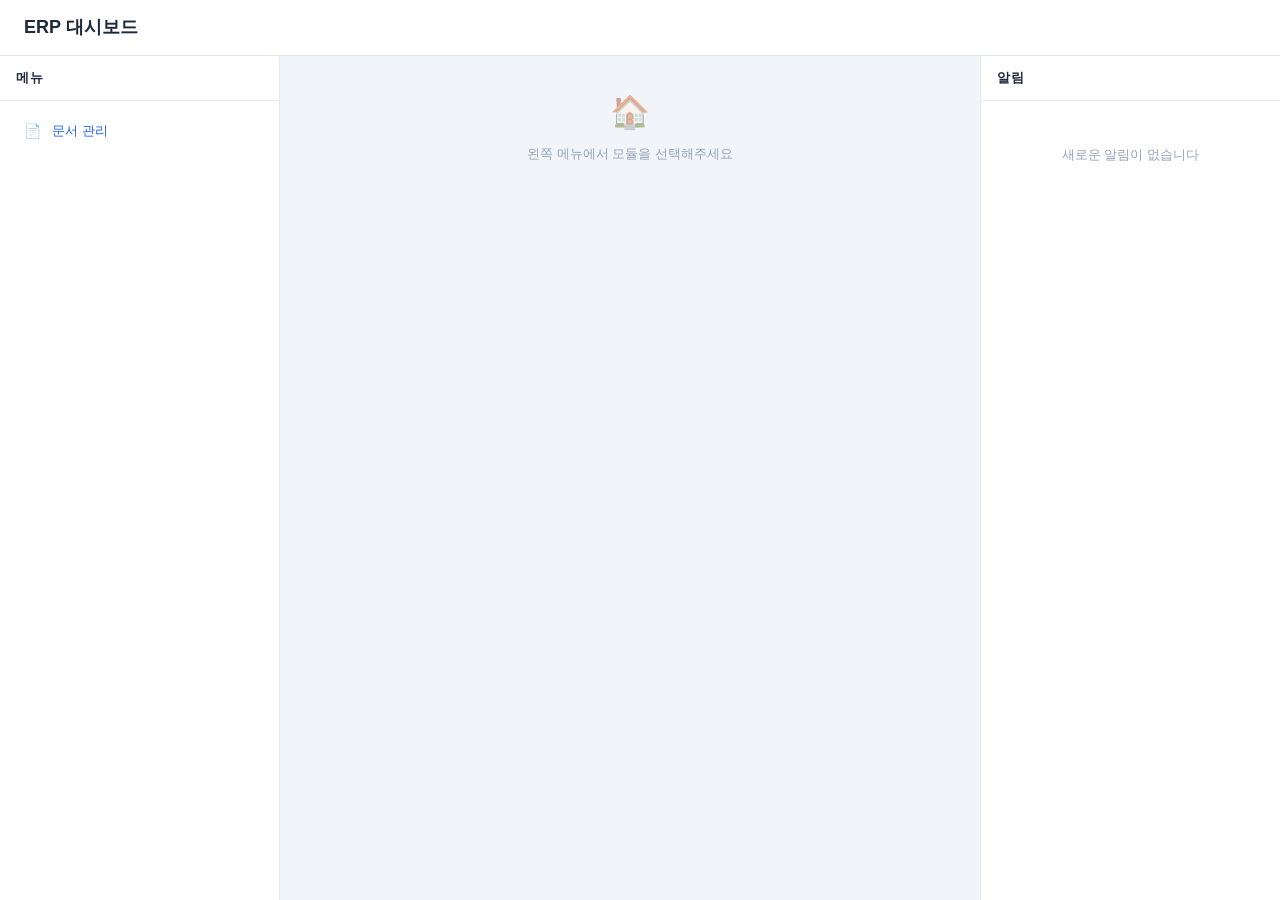
<file: pages/index.html>
<!DOCTYPE html>
<html lang="ko">
<head>
  <meta charset="UTF-8">
  <meta name="viewport" content="width=device-width, initial-scale=1.0">
  <title>ERP 시스템</title>
  <link rel="stylesheet" href="/public/css/base.css">
  <link rel="stylesheet" href="/public/css/layout.css">
  <link rel="stylesheet" href="/public/css/components.css">
</head>
<body>

<div class="app-container">
  <header class="app-header">
    <h1 class="app-header__title">ERP 대시보드</h1>
  </header>

  <aside class="sidebar-left">
    <div class="panel-header">
      <span class="panel-header__title">메뉴</span>
    </div>
    <div class="panel-body">
      <ul class="file-list">
        <li class="file-item">
          <span class="file-item__icon">📄</span>
          <a href="/pages/modules/document-manager/index.html"
            class="file-item__name">문서 관리</a>
        </li>
      </ul>
    </div>
  </aside>

  <main class="main-content">
    <div class="empty-state">
      <div class="empty-state__icon">🏠</div>
      <div class="empty-state__text">
        왼쪽 메뉴에서 모듈을 선택해주세요
      </div>
    </div>
  </main>

  <aside class="sidebar-right">
    <div class="panel-header">
      <span class="panel-header__title">알림</span>
    </div>
    <div class="panel-body">
      <div class="empty-state">
        <div class="empty-state__text">새로운 알림이 없습니다</div>
      </div>
    </div>
  </aside>
</div>

<div class="toast-container"></div>

</body>
</html>
</file>
<file: public/css/base.css>
/* ===== Reset & Box Model ===== */
*,
*::before,
*::after {
  margin: 0;
  padding: 0;
  box-sizing: border-box;
}

/* ===== CSS Variables ===== */
:root {
  /* Colors */
  --color-primary: #2563eb;
  --color-primary-hover: #1d4ed8;
  --color-primary-light: #dbeafe;
  --color-secondary: #64748b;
  --color-success: #16a34a;
  --color-success-light: #dcfce7;
  --color-danger: #dc2626;
  --color-danger-light: #fee2e2;
  --color-warning: #f59e0b;
  --color-warning-light: #fef3c7;
  --color-info: #0ea5e9;

  /* Grays */
  --color-bg: #f1f5f9;
  --color-surface: #ffffff;
  --color-border: #e2e8f0;
  --color-border-hover: #cbd5e1;
  --color-text: #1e293b;
  --color-text-secondary: #64748b;
  --color-text-muted: #94a3b8;

  /* Typography */
  --font-family: 'Pretendard', -apple-system, BlinkMacSystemFont,
    'Segoe UI', Roboto, sans-serif;
  --font-size-xs: 0.75rem;
  --font-size-sm: 0.8125rem;
  --font-size-base: 0.875rem;
  --font-size-md: 1rem;
  --font-size-lg: 1.125rem;
  --font-size-xl: 1.25rem;
  --font-size-2xl: 1.5rem;

  /* Spacing */
  --space-1: 0.25rem;
  --space-2: 0.5rem;
  --space-3: 0.75rem;
  --space-4: 1rem;
  --space-5: 1.25rem;
  --space-6: 1.5rem;
  --space-8: 2rem;

  /* Radius */
  --radius-sm: 4px;
  --radius-md: 6px;
  --radius-lg: 8px;
  --radius-xl: 12px;

  /* Shadows */
  --shadow-sm: 0 1px 2px rgba(0, 0, 0, 0.05);
  --shadow-md: 0 4px 6px -1px rgba(0, 0, 0, 0.1);
  --shadow-lg: 0 10px 15px -3px rgba(0, 0, 0, 0.1);

  /* Transitions */
  --transition-fast: 150ms ease;
  --transition-base: 200ms ease;
}

/* ===== Base Typography ===== */
html {
  font-size: 16px;
  -webkit-font-smoothing: antialiased;
  -moz-osx-font-smoothing: grayscale;
}

body {
  font-family: var(--font-family);
  font-size: var(--font-size-base);
  line-height: 1.5;
  color: var(--color-text);
  background-color: var(--color-bg);
}

h1, h2, h3, h4, h5, h6 {
  font-weight: 600;
  line-height: 1.3;
}

a {
  color: var(--color-primary);
  text-decoration: none;
}

a:hover {
  text-decoration: underline;
}

/* ===== Scrollbar ===== */
::-webkit-scrollbar {
  width: 6px;
  height: 6px;
}

::-webkit-scrollbar-track {
  background: transparent;
}

::-webkit-scrollbar-thumb {
  background: var(--color-border-hover);
  border-radius: 3px;
}

::-webkit-scrollbar-thumb:hover {
  background: var(--color-secondary);
}

/* ===== Selection ===== */
::selection {
  background-color: var(--color-primary-light);
  color: var(--color-primary);
}

/* ===== Utility Classes ===== */
.hidden {
  display: none !important;
}

.sr-only {
  position: absolute;
  width: 1px;
  height: 1px;
  padding: 0;
  margin: -1px;
  overflow: hidden;
  clip: rect(0, 0, 0, 0);
  white-space: nowrap;
  border-width: 0;
}

.truncate {
  overflow: hidden;
  text-overflow: ellipsis;
  white-space: nowrap;
}
</file>
<file: public/css/layout.css>
/* ===== Full Screen Layout ===== */
.app-container {
  display: grid;
  grid-template-columns: 280px 1fr 300px;
  grid-template-rows: 56px 1fr;
  grid-template-areas:
    "header header header"
    "sidebar-left main sidebar-right";
  height: 100vh;
  overflow: hidden;
}

/* ===== Header ===== */
.app-header {
  grid-area: header;
  display: flex;
  align-items: center;
  justify-content: space-between;
  padding: 0 var(--space-6);
  background-color: var(--color-surface);
  border-bottom: 1px solid var(--color-border);
  z-index: 10;
}

.app-header__title {
  font-size: var(--font-size-lg);
  font-weight: 700;
  color: var(--color-text);
}

.app-header__actions {
  display: flex;
  align-items: center;
  gap: var(--space-3);
}

/* ===== Left Sidebar (AI Chat) ===== */
.sidebar-left {
  grid-area: sidebar-left;
  display: flex;
  flex-direction: column;
  background-color: var(--color-surface);
  border-right: 1px solid var(--color-border);
  overflow: hidden;
}

/* ===== Main Content ===== */
.main-content {
  grid-area: main;
  display: flex;
  flex-direction: column;
  overflow: hidden;
  background-color: var(--color-bg);
}

/* ===== Right Sidebar (File Manager + Checklist) ===== */
.sidebar-right {
  grid-area: sidebar-right;
  display: flex;
  flex-direction: column;
  background-color: var(--color-surface);
  border-left: 1px solid var(--color-border);
  overflow: hidden;
}

/* ===== Panel Header ===== */
.panel-header {
  display: flex;
  align-items: center;
  justify-content: space-between;
  padding: var(--space-3) var(--space-4);
  border-bottom: 1px solid var(--color-border);
  flex-shrink: 0;
}

.panel-header__title {
  font-size: var(--font-size-sm);
  font-weight: 600;
  color: var(--color-text);
  text-transform: uppercase;
  letter-spacing: 0.05em;
}

/* ===== Panel Body ===== */
.panel-body {
  flex: 1;
  overflow-y: auto;
  padding: var(--space-3);
}

/* ===== Tab Navigation ===== */
.tab-nav {
  display: flex;
  border-bottom: 1px solid var(--color-border);
  flex-shrink: 0;
}

.tab-nav__item {
  flex: 1;
  padding: var(--space-3) var(--space-4);
  font-size: var(--font-size-sm);
  font-weight: 500;
  color: var(--color-text-secondary);
  background: none;
  border: none;
  border-bottom: 2px solid transparent;
  cursor: pointer;
  text-align: center;
  transition: color var(--transition-fast), border-color var(--transition-fast);
}

.tab-nav__item:hover {
  color: var(--color-text);
}

.tab-nav__item.is-active {
  color: var(--color-primary);
  border-bottom-color: var(--color-primary);
}

/* ===== Tab Content ===== */
.tab-content {
  flex: 1;
  overflow: hidden;
  display: flex;
  flex-direction: column;
}

.tab-pane {
  display: none;
  flex: 1;
  flex-direction: column;
  overflow: hidden;
}

.tab-pane.is-active {
  display: flex;
}

/* ===== Excel Area ===== */
.excel-area {
  flex: 1;
  display: flex;
  flex-direction: column;
  overflow: hidden;
}

.excel-toolbar {
  display: flex;
  align-items: center;
  gap: var(--space-2);
  padding: var(--space-2) var(--space-4);
  background-color: var(--color-surface);
  border-bottom: 1px solid var(--color-border);
  flex-shrink: 0;
}

.excel-sheet-wrapper {
  flex: 1;
  overflow: auto;
  background-color: var(--color-surface);
}

/* ===== Resizable Panels ===== */
.split-horizontal {
  display: flex;
  flex-direction: column;
  height: 100%;
}

.split-horizontal__top {
  flex: 1;
  overflow: hidden;
  display: flex;
  flex-direction: column;
}

.split-horizontal__bottom {
  height: 200px;
  min-height: 100px;
  overflow: hidden;
  display: flex;
  flex-direction: column;
  border-top: 1px solid var(--color-border);
}

/* ===== Right Sidebar Split ===== */
.sidebar-right__section {
  flex: 1;
  display: flex;
  flex-direction: column;
  overflow: hidden;
  min-height: 0;
}

.sidebar-right__section + .sidebar-right__section {
  border-top: 2px solid var(--color-border);
}
</file>
<file: public/css/components.css>
/* ===== Buttons ===== */
.btn {
  display: inline-flex;
  align-items: center;
  justify-content: center;
  gap: var(--space-2);
  padding: var(--space-2) var(--space-4);
  font-family: var(--font-family);
  font-size: var(--font-size-sm);
  font-weight: 500;
  line-height: 1.5;
  border: 1px solid transparent;
  border-radius: var(--radius-md);
  cursor: pointer;
  transition: all var(--transition-fast);
  white-space: nowrap;
}

.btn:disabled {
  opacity: 0.5;
  cursor: not-allowed;
}

.btn--primary {
  background-color: var(--color-primary);
  color: #fff;
}

.btn--primary:hover:not(:disabled) {
  background-color: var(--color-primary-hover);
}

.btn--secondary {
  background-color: var(--color-surface);
  color: var(--color-text);
  border-color: var(--color-border);
}

.btn--secondary:hover:not(:disabled) {
  background-color: var(--color-bg);
  border-color: var(--color-border-hover);
}

.btn--danger {
  background-color: var(--color-danger);
  color: #fff;
}

.btn--danger:hover:not(:disabled) {
  background-color: #b91c1c;
}

.btn--success {
  background-color: var(--color-success);
  color: #fff;
}

.btn--success:hover:not(:disabled) {
  background-color: #15803d;
}

.btn--sm {
  padding: var(--space-1) var(--space-2);
  font-size: var(--font-size-xs);
}

.btn--icon {
  padding: var(--space-2);
  min-width: 32px;
  min-height: 32px;
}

/* ===== Form Elements ===== */
.form-input {
  width: 100%;
  padding: var(--space-2) var(--space-3);
  font-family: var(--font-family);
  font-size: var(--font-size-sm);
  color: var(--color-text);
  background-color: var(--color-surface);
  border: 1px solid var(--color-border);
  border-radius: var(--radius-md);
  transition: border-color var(--transition-fast);
}

.form-input:focus {
  outline: none;
  border-color: var(--color-primary);
  box-shadow: 0 0 0 3px rgba(37, 99, 235, 0.1);
}

.form-input::placeholder {
  color: var(--color-text-muted);
}

.form-textarea {
  resize: vertical;
  min-height: 80px;
}

/* ===== Modal ===== */
.modal-overlay {
  position: fixed;
  top: 0;
  left: 0;
  right: 0;
  bottom: 0;
  background-color: rgba(0, 0, 0, 0.5);
  display: flex;
  align-items: center;
  justify-content: center;
  z-index: 100;
  opacity: 0;
  pointer-events: none;
  transition: opacity var(--transition-base);
}

.modal-overlay.is-open {
  opacity: 1;
  pointer-events: auto;
}

.modal {
  background-color: var(--color-surface);
  border-radius: var(--radius-xl);
  box-shadow: var(--shadow-lg);
  width: 90%;
  max-width: 500px;
  max-height: 90vh;
  overflow: auto;
  transform: translateY(10px);
  transition: transform var(--transition-base);
}

.modal-overlay.is-open .modal {
  transform: translateY(0);
}

.modal__header {
  display: flex;
  align-items: center;
  justify-content: space-between;
  padding: var(--space-4) var(--space-6);
  border-bottom: 1px solid var(--color-border);
}

.modal__title {
  font-size: var(--font-size-md);
  font-weight: 600;
}

.modal__close {
  background: none;
  border: none;
  font-size: var(--font-size-xl);
  color: var(--color-text-secondary);
  cursor: pointer;
  padding: var(--space-1);
  line-height: 1;
}

.modal__body {
  padding: var(--space-6);
}

.modal__footer {
  display: flex;
  justify-content: flex-end;
  gap: var(--space-3);
  padding: var(--space-4) var(--space-6);
  border-top: 1px solid var(--color-border);
}

/* ===== Large Modal ===== */
.modal--lg {
  max-width: 900px;
}

.modal--full {
  max-width: 95vw;
  max-height: 95vh;
  width: 95vw;
  height: 95vh;
}

/* ===== Toast ===== */
.toast-container {
  position: fixed;
  top: var(--space-4);
  right: var(--space-4);
  z-index: 200;
  display: flex;
  flex-direction: column;
  gap: var(--space-2);
}

.toast {
  display: flex;
  align-items: center;
  gap: var(--space-3);
  padding: var(--space-3) var(--space-4);
  background-color: var(--color-surface);
  border-radius: var(--radius-md);
  box-shadow: var(--shadow-md);
  border-left: 4px solid var(--color-info);
  min-width: 280px;
  animation: toast-in 0.3s ease;
}

.toast.is-removing {
  animation: toast-out 0.3s ease forwards;
}

.toast--success {
  border-left-color: var(--color-success);
}

.toast--error {
  border-left-color: var(--color-danger);
}

.toast--warning {
  border-left-color: var(--color-warning);
}

@keyframes toast-in {
  from { opacity: 0; transform: translateX(100%); }
  to { opacity: 1; transform: translateX(0); }
}

@keyframes toast-out {
  from { opacity: 1; transform: translateX(0); }
  to { opacity: 0; transform: translateX(100%); }
}

/* ===== File List ===== */
.file-list {
  list-style: none;
}

.file-item {
  display: flex;
  align-items: center;
  gap: var(--space-2);
  padding: var(--space-2) var(--space-3);
  border-radius: var(--radius-md);
  cursor: pointer;
  transition: background-color var(--transition-fast);
}

.file-item:hover {
  background-color: var(--color-bg);
}

.file-item.is-selected {
  background-color: var(--color-primary-light);
}

.file-item__icon {
  width: 20px;
  height: 20px;
  flex-shrink: 0;
  color: var(--color-success);
}

.file-item__name {
  flex: 1;
  font-size: var(--font-size-sm);
  overflow: hidden;
  text-overflow: ellipsis;
  white-space: nowrap;
}

.file-item__date {
  font-size: var(--font-size-xs);
  color: var(--color-text-muted);
  flex-shrink: 0;
}

.file-item__actions {
  display: flex;
  gap: var(--space-1);
  opacity: 0;
  transition: opacity var(--transition-fast);
}

.file-item:hover .file-item__actions {
  opacity: 1;
}

/* ===== Excel Table ===== */
.excel-table {
  width: 100%;
  border-collapse: collapse;
  font-size: var(--font-size-sm);
}

.excel-table th,
.excel-table td {
  padding: var(--space-1) var(--space-2);
  border: 1px solid var(--color-border);
  text-align: left;
  min-width: 80px;
  max-width: 200px;
  overflow: hidden;
  text-overflow: ellipsis;
  white-space: nowrap;
}

.excel-table th {
  background-color: var(--color-bg);
  font-weight: 600;
  position: sticky;
  top: 0;
  z-index: 1;
}

.excel-table .row-header {
  background-color: var(--color-bg);
  font-weight: 500;
  color: var(--color-text-secondary);
  text-align: center;
  width: 40px;
  min-width: 40px;
}

.excel-table td.is-editing {
  padding: 0;
  background-color: var(--color-primary-light);
}

.excel-table td.is-editing .cell-input {
  width: 100%;
  height: 100%;
  padding: var(--space-1) var(--space-2);
  border: 2px solid var(--color-primary);
  font-family: var(--font-family);
  font-size: var(--font-size-sm);
  background: #fff;
}

/* ===== Chat ===== */
.chat-messages {
  flex: 1;
  overflow-y: auto;
  padding: var(--space-3);
  display: flex;
  flex-direction: column;
  gap: var(--space-3);
}

.chat-bubble {
  max-width: 85%;
  padding: var(--space-3);
  border-radius: var(--radius-lg);
  font-size: var(--font-size-sm);
  line-height: 1.6;
  word-break: break-word;
}

.chat-bubble--user {
  align-self: flex-end;
  background-color: var(--color-primary);
  color: #fff;
  border-bottom-right-radius: var(--radius-sm);
}

.chat-bubble--ai {
  align-self: flex-start;
  background-color: var(--color-bg);
  color: var(--color-text);
  border-bottom-left-radius: var(--radius-sm);
}

.chat-input-area {
  display: flex;
  gap: var(--space-2);
  padding: var(--space-3);
  border-top: 1px solid var(--color-border);
  flex-shrink: 0;
}

.chat-input-area .form-input {
  flex: 1;
}

/* ===== Loading Spinner ===== */
.spinner {
  display: inline-block;
  width: 20px;
  height: 20px;
  border: 2px solid var(--color-border);
  border-top-color: var(--color-primary);
  border-radius: 50%;
  animation: spin 0.6s linear infinite;
}

@keyframes spin {
  to { transform: rotate(360deg); }
}

/* ===== Badge ===== */
.badge {
  display: inline-flex;
  align-items: center;
  padding: 2px var(--space-2);
  font-size: var(--font-size-xs);
  font-weight: 500;
  border-radius: 9999px;
}

.badge--info {
  background-color: var(--color-primary-light);
  color: var(--color-primary);
}

.badge--success {
  background-color: var(--color-success-light);
  color: var(--color-success);
}

.badge--warning {
  background-color: var(--color-warning-light);
  color: var(--color-warning);
}

/* ===== Empty State ===== */
.empty-state {
  display: flex;
  flex-direction: column;
  align-items: center;
  justify-content: center;
  padding: var(--space-8);
  color: var(--color-text-muted);
  text-align: center;
  gap: var(--space-2);
}

.empty-state__icon {
  font-size: 2rem;
  opacity: 0.5;
}

.empty-state__text {
  font-size: var(--font-size-sm);
}

/* ===== Checklist ===== */
.checklist {
  list-style: none;
}

.checklist__item {
  display: flex;
  align-items: center;
  gap: var(--space-2);
  padding: var(--space-2) 0;
  font-size: var(--font-size-sm);
  border-bottom: 1px solid var(--color-border);
}

.checklist__item:last-child {
  border-bottom: none;
}

.checklist__checkbox {
  width: 16px;
  height: 16px;
  accent-color: var(--color-primary);
}
</file>
